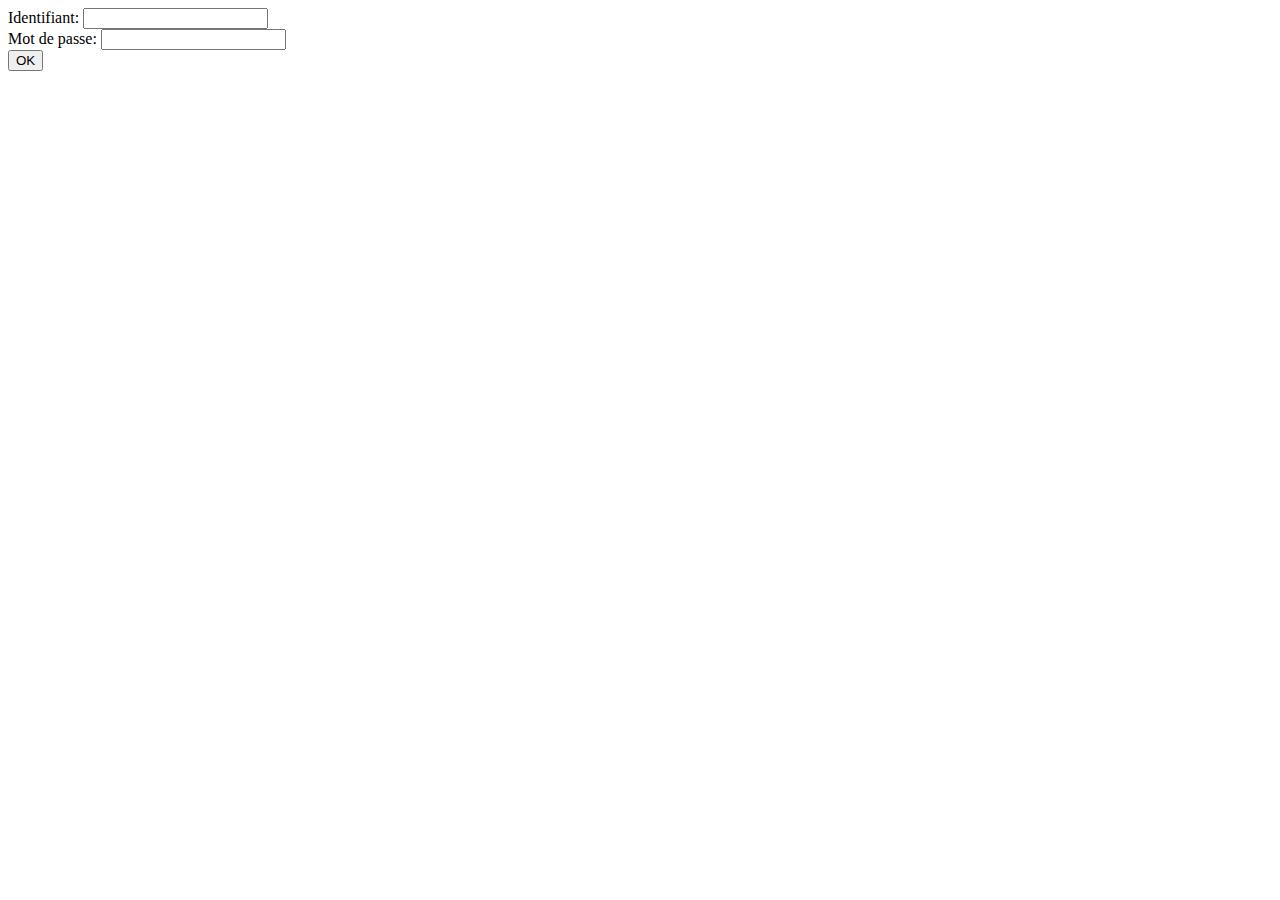
<file: j04/ex01/index.html>
<?php include("create.php") ?>

<!DOCTYPE html>
<html>
  <head>
    <meta charset="utf-8">
    <title>registration</title>
  </head>
  <body>
    <form method="post" action="create.php">
      <label>Identifiant: </label>
      <input type="text" name="login"><br />
      <label>Mot de passe: </label>
      <input type="text" name="passwd"><br />
      <input type="submit" name="submit" value="OK"><br />
    </form>
  </body>
</html>
</file>
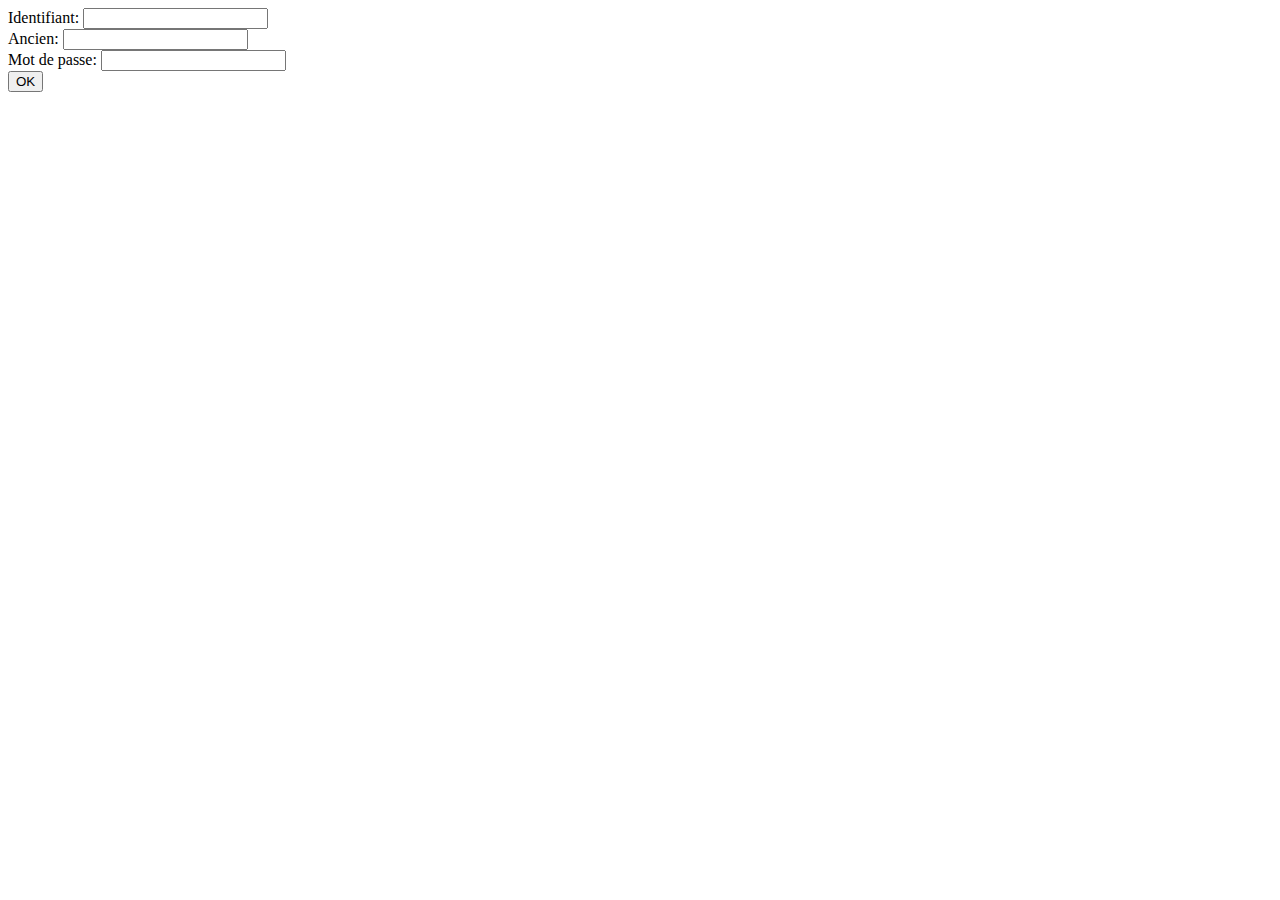
<file: j04/ex02/index.html>
<?php include(modif.php) ?>

<!DOCTYPE html>
<html>
  <head>
    <meta charset="utf-8">
    <title>modification</title>
  </head>
  <body>
    <form method="post" action="modif.php">
        <label>Identifiant: </label>
        <input type="text" name="login"><br />
        <label>Ancien: </label>
        <input type="text" name="oldpw"><br />
        <label>Mot de passe: </label>
        <input type="text" name="newpw"><br />
        <input type="submit" name="submit" value="OK"><br />
    </form>
  </body>
</html>
</file>
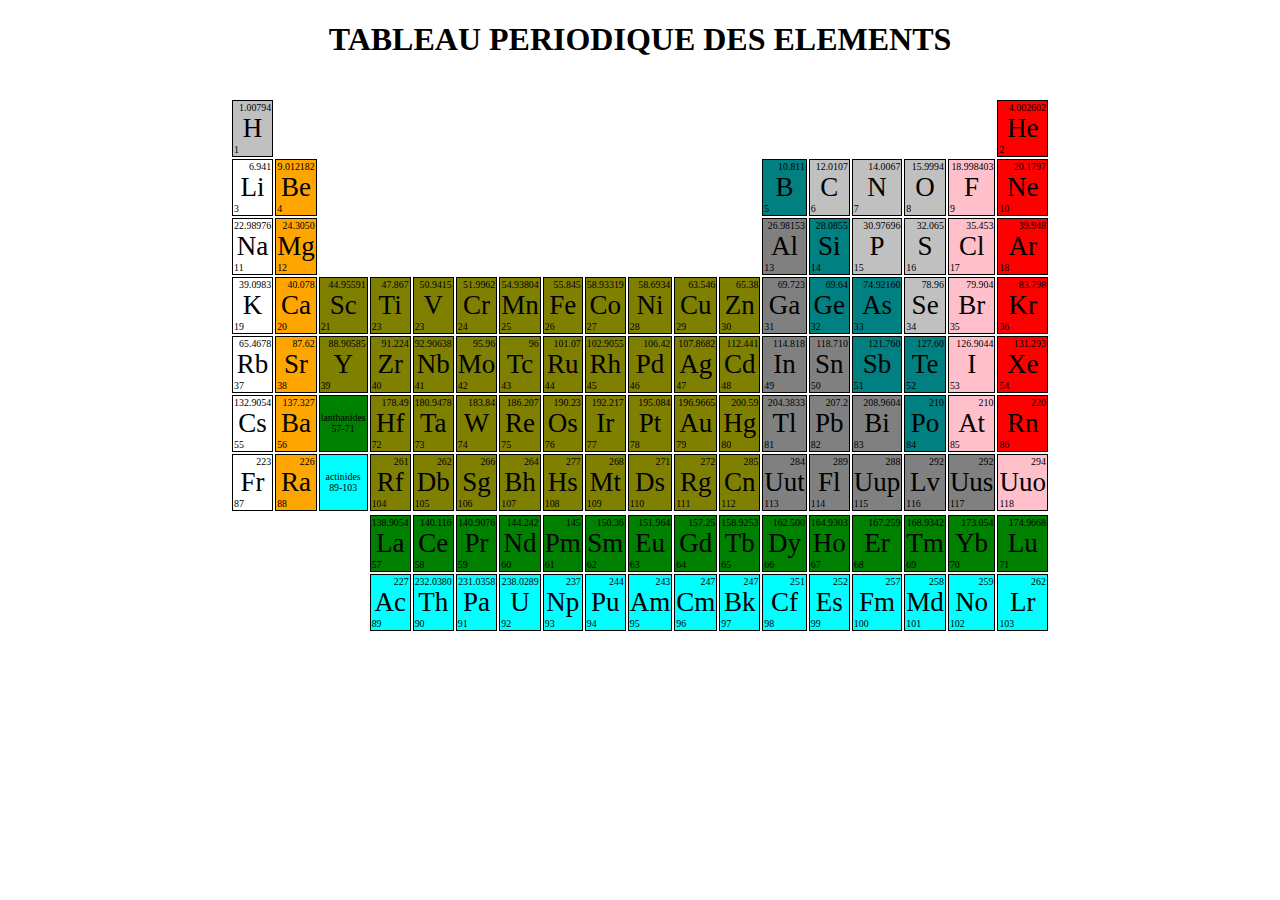
<file: j00/ex01/mendeleiev.html>
<!DOCTYPE html>

<html>

<head>
	<title>Mendeleiev</title>

	<style>
	body
	{
		background-image:url(http://media3.cadeau-maestro.com/3658-20250-thickbox_default/mug-tableau-periodique-des-elements.jpg);
		background-repeat: no-repeat;
		text-align: center;
	}
	h1
	{
		text-align: center;
	}
	.top 
	{
		height:10%;
	}
	.case
	{
		border:1px solid black;
		background-color: pink;
	}
	.case:hover
	{
		border:3px solid black;
		background-color: white;
	}
	.bot_case
	{
		text-align: right;
		font-size: 1.1vmin;
	}
	.body_case
	{
		text-align: center;
		font-size: 3vmin;
	}
	.top_case
	{
		text-align: left;
		font-size: 1.1vmin;
	}
	.void-case
	{
		
	}
	.laac
	{
		text-align: center;
		font-size: 1.1vmin;
	}
	table
	{
		border-collapse: none;
		margin: auto;
	}
	#img
	{
		width:150px;
		height:150px;

	}
	</style>
</head>

<body>

	<div class="top">
		<h1>TABLEAU PERIODIQUE DES ELEMENTS</h1>
	</div>
	<div class="body">
		<table>
			<tr>
				<td class="case" style="background-color: silver">
					<div class="bot_case">	1.00794</div>
					<div class="body_case">	H</div> 
					<div class="top_case">	1</div>
				</td>
				
				<td class="void-case"></td>
				<td class="void-case"></td>
				<td class="void-case"></td>
				<td class="void-case"></td>
				<td class="void-case"></td>
				<td class="void-case"></td>
				<td class="void-case"></td>
				<td class="void-case"></td>
				<td class="void-case"></td>
				<td class="void-case"></td>
				<td class="void-case"></td>
				<td class="void-case"></td>
				<td class="void-case"></td>
				<td class="void-case"></td>
				<td class="void-case"></td>
				<td class="void-case"></td>

				<td class="case" style="background-color: red">
					<div class="bot_case">	4.002602</div>
					<div class="body_case">	He</div> 
					<div class="top_case">	2</div>
				</td>



			</tr>
				<td class="case" style="background-color: white">
					<div class="bot_case">	6.941</div>
					<div class="body_case">	Li</div> 
					<div class="top_case">	3</div>
				</td>
				<td class="case" style="background-color: orange">
					<div class="bot_case">	9.012182</div>
					<div class="body_case">	Be</div> 
					<div class="top_case">	4</div>
				</td>

				<td class="void-case"></td>
				<td class="void-case"></td>
				<td class="void-case"></td>
				<td class="void-case"></td>
				<td class="void-case"></td>
				<td class="void-case"></td>
				<td class="void-case"></td>
				<td class="void-case"></td>
				<td class="void-case"></td>
				<td class="void-case"></td>

				<td class="case" style="background-color: teal">
					<div class="bot_case">	10.811</div>
					<div class="body_case">	B</div> 
					<div class="top_case">	5</div>
				</td>
				<td class="case" style="background-color: silver">
					<div class="bot_case">	12.0107</div>
					<div class="body_case">	C</div> 
					<div class="top_case">	6</div>
				</td>
				<td class="case" style="background-color: silver">
					<div class="bot_case"> 	14.0067</div>
					<div class="body_case">	N</div> 
					<div class="top_case">	7</div>
				</td>
				<td class="case" style="background-color: silver">
					<div class="bot_case">	15.9994</div>
					<div class="body_case">	O</div> 
					<div class="top_case">	8</div>
				</td>
				<td class="case">
					<div class="bot_case">	18.998403</div>
					<div class="body_case">	F</div> 
					<div class="top_case">	9</div>
				</td>
				<td class="case" style="background-color: red">
					<div class="bot_case">	20.1797</div>
					<div class="body_case">	Ne</div> 
					<div class="top_case">	10</div>
				</td>



			<tr>
				<td class="case" style="background-color: white">
					<div class="bot_case">	22.98976</div>
					<div class="body_case">	Na</div> 
					<div class="top_case">	11</div>
				</td>
				<td class="case" style="background-color: orange">
					<div class="bot_case">	24.3050</div>
					<div class="body_case">	Mg</div> 
					<div class="top_case">	12</div>
				</td>

				<td class="void-case"></td>
				<td class="void-case"></td>
				<td class="void-case"></td>
				<td class="void-case"></td>
				<td class="void-case"></td>
				<td class="void-case"></td>
				<td class="void-case"></td>
				<td class="void-case"></td>
				<td class="void-case"></td>
				<td class="void-case"></td>

				<td class="case" style="background-color: grey">
					<div class="bot_case">	26.98153</div>
					<div class="body_case">	Al</div> 
					<div class="top_case">	13</div>
				</td>
				<td class="case" style="background-color: teal">
					<div class="bot_case">	28.0855</div>
					<div class="body_case">	Si</div> 
					<div class="top_case">	14</div>
				</td>
				<td class="case" style="background-color: silver">
					<div class="bot_case">	30.97696</div>
					<div class="body_case">	P</div> 
					<div class="top_case">	15</div>
				</td>
				<td class="case" style="background-color: silver">
					<div class="bot_case">	32.065</div>
					<div class="body_case">	S</div> 
					<div class="top_case">	16</div>
				</td>
				<td class="case">
					<div class="bot_case">	35.453</div>
					<div class="body_case">	Cl</div> 
					<div class="top_case">	17</div>
				</td>
				<td class="case" style="background-color: red">
					<div class="bot_case">	39.948</div>
					<div class="body_case">	Ar</div> 
					<div class="top_case">	18</div>
				</td>



			</tr>
				<td class="case" style="background-color: white">
					<div class="bot_case">	39.0983</div>
					<div class="body_case">	K</div> 
					<div class="top_case">	19</div>
				</td>
				<td class="case" style="background-color: orange">
					<div class="bot_case">	40.078</div>
					<div class="body_case">	Ca</div> 
					<div class="top_case">	20</div>
				</td>
				<td class="case" style="background-color: olive">
					<div class="bot_case">	44.95591</div>
					<div class="body_case">	Sc</div> 
					<div class="top_case">	21</div>
				</td>
				<td class="case" style="background-color: olive">
					<div class="bot_case">	47.867</div>
					<div class="body_case">	Ti</div> 
					<div class="top_case">	23</div>
				</td>
				<td class="case" style="background-color: olive">
					<div class="bot_case">	50.9415</div>
					<div class="body_case">	V</div> 
					<div class="top_case">	23</div>
				</td>
				<td class="case" style="background-color: olive">
					<div class="bot_case">	51.9962</div>
					<div class="body_case">	Cr</div> 
					<div class="top_case">	24</div>
				</td>
				<td class="case" style="background-color: olive">
					<div class="bot_case">	54.93804</div>
					<div class="body_case">	Mn</div> 
					<div class="top_case">	25</div>
				</td>
				<td class="case" style="background-color: olive">
					<div class="bot_case">	55.845</div>
					<div class="body_case">	Fe</div> 
					<div class="top_case">	26</div>
				</td>
				<td class="case" style="background-color: olive">
					<div class="bot_case">	58.93319</div>
					<div class="body_case">	Co</div> 
					<div class="top_case">	27</div>
				</td>
				<td class="case" style="background-color: olive">
					<div class="bot_case">	58.6934</div>
					<div class="body_case">	Ni</div> 
					<div class="top_case">	28</div>
				</td>
				<td class="case" style="background-color: olive">
					<div class="bot_case">	63.546</div>
					<div class="body_case">	Cu</div> 
					<div class="top_case">	29</div>
				</td>
				<td class="case" style="background-color: olive">
					<div class="bot_case">	65.38</div>
					<div class="body_case">	Zn</div> 
					<div class="top_case">	30</div>
				</td>
				<td class="case" style="background-color: grey">
					<div class="bot_case">	69.723</div>
					<div class="body_case">	Ga</div> 
					<div class="top_case">	31</div>
				</td>
				<td class="case" style="background-color: teal">
					<div class="bot_case">	69.64</div>
					<div class="body_case">	Ge</div> 
					<div class="top_case">	32</div>
				</td>
				<td class="case" style="background-color: teal">
					<div class="bot_case">	74.92160</div>
					<div class="body_case">	As</div> 
					<div class="top_case">	33</div>
				</td>
				<td class="case" style="background-color: silver">
					<div class="bot_case">	78.96</div>
					<div class="body_case">	Se</div> 
					<div class="top_case">	34</div>
				</td>
				<td class="case">
					<div class="bot_case">	79.904</div>
					<div class="body_case">	Br</div> 
					<div class="top_case">	35</div>
				</td>
				<td class="case" style="background-color: red">
					<div class="bot_case">	83.798</div>
					<div class="body_case">	Kr</div> 
					<div class="top_case">	36</div>
				</td>



			<tr>
				<td class="case" style="background-color: white">
					<div class="bot_case">	65.4678</div>
					<div class="body_case">	Rb</div> 
					<div class="top_case">	37</div>
				</td>
				<td class="case" style="background-color: orange">
					<div class="bot_case">	87.62</div>
					<div class="body_case">	Sr</div> 
					<div class="top_case">	38</div>
				</td>
				<td class="case" style="background-color: olive">
					<div class="bot_case">	88.90585</div>
					<div class="body_case">	Y</div> 
					<div class="top_case">	39</div>
				</td>
				<td class="case" style="background-color: olive">
					<div class="bot_case">	91.224</div>
					<div class="body_case">	Zr</div> 
					<div class="top_case">	40</div>
				</td>
				<td class="case" style="background-color: olive">
					<div class="bot_case">	92.90638</div>
					<div class="body_case">	Nb</div> 
					<div class="top_case">	41</div>
				</td>
				<td class="case" style="background-color: olive">
					<div class="bot_case">	95.96</div>
					<div class="body_case">	Mo</div> 
					<div class="top_case">	42</div>
				</td>
				<td class="case" style="background-color: olive">
					<div class="bot_case">	96</div>
					<div class="body_case">	Tc</div> 
					<div class="top_case">	43</div>
				</td>
				<td class="case" style="background-color: olive">
					<div class="bot_case">	101.07</div>
					<div class="body_case">	Ru</div> 
					<div class="top_case">	44</div>
				</td>
				<td class="case" style="background-color: olive">
					<div class="bot_case">	102.9055</div>
					<div class="body_case">	Rh</div> 
					<div class="top_case">	45</div>
				</td>
				<td class="case" style="background-color: olive">
					<div class="bot_case">	106.42</div>
					<div class="body_case">	Pd</div> 
					<div class="top_case">	46</div>
				</td>
				<td class="case" style="background-color: olive">
					<div class="bot_case">	107.8682</div>
					<div class="body_case">	Ag</div> 
					<div class="top_case">	47</div>
				</td>
				<td class="case" style="background-color: olive">
					<div class="bot_case">	112.441</div>
					<div class="body_case">	Cd</div> 
					<div class="top_case">	48</div>
				</td>
				<td class="case" style="background-color: grey">
					<div class="bot_case">	114.818</div>
					<div class="body_case">	In</div> 
					<div class="top_case">	49</div>
				</td>
				<td class="case" style="background-color: grey">
					<div class="bot_case">	118.710</div>
					<div class="body_case">	Sn</div> 
					<div class="top_case">	50</div>
				</td>
				<td class="case" style="background-color: teal">
					<div class="bot_case">	121.760</div>
					<div class="body_case">	Sb</div> 
					<div class="top_case">	51</div>
				</td>
				<td class="case" style="background-color: teal">
					<div class="bot_case">	127.60</div>
					<div class="body_case">	Te</div> 
					<div class="top_case">	52</div>
				</td>
				<td class="case">
					<div class="bot_case">	126.9044</div>
					<div class="body_case">	I</div> 
					<div class="top_case">	53</div>
				</td>
				<td class="case" style="background-color: red">
					<div class="bot_case">	131.293</div>
					<div class="body_case">	Xe</div> 
					<div class="top_case">	54</div>
				</td>



			</tr>
				<td class="case" style="background-color: white">
					<div class="bot_case">	132.9054</div>
					<div class="body_case">	Cs</div> 
					<div class="top_case">	55</div>
				</td>
				<td class="case" style="background-color: orange">
					<div class="bot_case">	137.327</div>
					<div class="body_case">	Ba</div> 
					<div class="top_case">	56</div>
				</td>
				<td class="case" style="background-color: green">
					<div class="laac"> lanthanides</div>
					<div class="laac">	57-71</div>
				</td>
				<td class="case" style="background-color: olive">
					<div class="bot_case">	178.49</div>
					<div class="body_case">	Hf</div> 
					<div class="top_case">	72</div>
				</td>
				<td class="case" style="background-color: olive">
					<div class="bot_case">	180.9478</div>
					<div class="body_case">	Ta</div> 
					<div class="top_case">	73</div>
				</td>
				<td class="case" style="background-color: olive">
					<div class="bot_case">	183.84</div>
					<div class="body_case">	W</div> 
					<div class="top_case">	74</div>
				</td>
				<td class="case" style="background-color: olive">
					<div class="bot_case">	186.207</div>
					<div class="body_case">	Re</div> 
					<div class="top_case">	75</div>
				</td>
				<td class="case" style="background-color: olive">
					<div class="bot_case">	190.23</div>
					<div class="body_case">	Os</div> 
					<div class="top_case">	76</div>
				</td>
				<td class="case" style="background-color: olive">
					<div class="bot_case">	192.217</div>
					<div class="body_case">	Ir</div> 
					<div class="top_case">	77</div>
				</td>
				<td class="case" style="background-color: olive">
					<div class="bot_case">	195.084</div>
					<div class="body_case">	Pt</div> 
					<div class="top_case">	78</div>
				</td>
				<td class="case" style="background-color: olive">
					<div class="bot_case">	196.9665</div>
					<div class="body_case">	Au</div> 
					<div class="top_case">	79</div>
				</td>
				<td class="case" style="background-color: olive">
					<div class="bot_case">	200.59</div>
					<div class="body_case">	Hg</div> 
					<div class="top_case">	80</div>
				</td>
				<td class="case" style="background-color: grey">
					<div class="bot_case">	204.3833</div>
					<div class="body_case">	Tl</div> 
					<div class="top_case">	81</div>
				</td>
				<td class="case" style="background-color: grey">
					<div class="bot_case">	207.2</div>
					<div class="body_case">	Pb</div> 
					<div class="top_case">	82</div>
				</td>
				<td class="case" style="background-color: grey">
					<div class="bot_case">	208.9604</div>
					<div class="body_case">	Bi</div> 
					<div class="top_case">	83</div>
				</td>
				<td class="case" style="background-color: teal">
					<div class="bot_case">	210</div>
					<div class="body_case">	Po</div> 
					<div class="top_case">	84</div>
				</td>
				<td class="case">
					<div class="bot_case">	210</div>
					<div class="body_case">	At</div> 
					<div class="top_case">	85</div>
				</td>
				<td class="case" style="background-color: red">
					<div class="bot_case">	220</div>
					<div class="body_case">	Rn</div> 
					<div class="top_case">	86</div>
				</td>



			<tr>
			<td class="case" style="background-color: white">
					<div class="bot_case">	223</div>
					<div class="body_case">	Fr</div> 
					<div class="top_case">	87</div>
				</td>
				<td class="case" style="background-color: orange">
					<div class="bot_case">	226</div>
					<div class="body_case">	Ra</div> 
					<div class="top_case">	88</div>
				</td>
				<td class="case" style="background-color: aqua">
					<div class="laac"> actinides</div>
					<div class="laac">	89-103</div>
				</td>
				<td class="case" style="background-color: olive">
					<div class="bot_case">	261</div>
					<div class="body_case">	Rf</div> 
					<div class="top_case">	104</div>
				</td>
				<td class="case" style="background-color: olive">
					<div class="bot_case">	262</div>
					<div class="body_case">	Db</div> 
					<div class="top_case">	105</div>
				</td>
				<td class="case" style="background-color: olive">
					<div class="bot_case">	266</div>
					<div class="body_case">	Sg</div> 
					<div class="top_case">	106</div>
				</td>
				<td class="case" style="background-color: olive">
					<div class="bot_case">	264</div>
					<div class="body_case">	Bh</div> 
					<div class="top_case">	107</div>
				</td>
				<td class="case" style="background-color: olive">
					<div class="bot_case">	277</div>
					<div class="body_case">	Hs</div> 
					<div class="top_case">	108</div>
				</td>
				<td class="case" style="background-color: olive">
					<div class="bot_case">	268</div>
					<div class="body_case">	Mt</div> 
					<div class="top_case">	109</div>
				</td>
				<td class="case" style="background-color: olive">
					<div class="bot_case">	271</div>
					<div class="body_case">	Ds</div> 
					<div class="top_case">	110</div>
				</td>
				<td class="case" style="background-color: olive">
					<div class="bot_case">	272</div>
					<div class="body_case">	Rg</div> 
					<div class="top_case">	111</div>
				</td>
				<td class="case" style="background-color: olive">
					<div class="bot_case">	285</div>
					<div class="body_case">	Cn</div> 
					<div class="top_case">	112</div>
				</td>
				<td class="case" style="background-color: grey">
					<div class="bot_case">	284</div>
					<div class="body_case">	Uut</div> 
					<div class="top_case">	113</div>
				</td>
				<td class="case" style="background-color: grey">
					<div class="bot_case">	289</div>
					<div class="body_case">	Fl</div> 
					<div class="top_case">	114</div>
				</td>
				<td class="case" style="background-color: grey">
					<div class="bot_case">	288</div>
					<div class="body_case">	Uup</div> 
					<div class="top_case">	115</div>
				</td>
				<td class="case" style="background-color: grey">
					<div class="bot_case">	292</div>
					<div class="body_case">	Lv</div> 
					<div class="top_case">	116</div>
				</td>
				<td class="case" style="background-color: grey">
					<div class="bot_case">	292</div>
					<div class="body_case">	Uus</div> 
					<div class="top_case">	117</div>
				</td>
				<td class="case">
					<div class="bot_case">	294</div>
					<div class="body_case">	Uuo</div> 
					<div class="top_case">	118</div>
				</td>
			</tr>
			<tr>
				</br>
			</tr>



			<tr>
				<td class="void-case"></td>
				<td class="void-case"></td>
				<td class="void-case"></td>
				<td class="case" style="background-color: green">
					<div class="bot_case">	138.9054</div>
					<div class="body_case">	La</div> 
					<div class="top_case">	57</div>
				</td>
				<td class="case" style="background-color: green">
					<div class="bot_case">	140.116</div>
					<div class="body_case">	Ce</div> 
					<div class="top_case">	58</div>
				</td>
				<td class="case" style="background-color: green">
					<div class="bot_case">	140.9076</div>
					<div class="body_case">	Pr</div> 
					<div class="top_case">	59</div>
				</td>
				<td class="case" style="background-color: green">
					<div class="bot_case">	144.242</div>
					<div class="body_case">	Nd</div> 
					<div class="top_case">	60</div>
				</td>
				<td class="case" style="background-color: green">
					<div class="bot_case">	145</div>
					<div class="body_case">	Pm</div> 
					<div class="top_case">	61</div>
				</td>
				<td class="case" style="background-color: green">
					<div class="bot_case">	150.36</div>
					<div class="body_case">	Sm</div> 
					<div class="top_case">	62</div>
				</td>
				<td class="case" style="background-color: green">
					<div class="bot_case">	151.964</div>
					<div class="body_case">	Eu</div> 
					<div class="top_case">	63</div>
				</td>
				<td class="case" style="background-color: green">
					<div class="bot_case">	157.25</div>
					<div class="body_case">	Gd</div> 
					<div class="top_case">	64</div>
				</td>
				<td class="case" style="background-color: green">
					<div class="bot_case">	158.9253</div>
					<div class="body_case">	Tb</div> 
					<div class="top_case">	65</div>
				</td>
				<td class="case" style="background-color: green">
					<div class="bot_case">	162.500</div>
					<div class="body_case">	Dy</div> 
					<div class="top_case">	66</div>
				</td>
				<td class="case" style="background-color: green">
					<div class="bot_case">	164.9303</div>
					<div class="body_case">	Ho</div> 
					<div class="top_case">	67</div>
				</td>
				<td class="case" style="background-color: green">
					<div class="bot_case">	167.259</div>
					<div class="body_case">	Er</div> 
					<div class="top_case">	68</div>
				</td>
				<td class="case" style="background-color: green">
					<div class="bot_case">	168.9342</div>
					<div class="body_case">	Tm</div> 
					<div class="top_case">	69</div>
				</td>
				<td class="case" style="background-color: green">
					<div class="bot_case">	173.054</div>
					<div class="body_case">	Yb</div> 
					<div class="top_case">	70</div>
				</td>
				<td class="case" style="background-color: green">
					<div class="bot_case">	174.9668</div>
					<div class="body_case">	Lu</div> 
					<div class="top_case">	71</div>
				</td>
			</tr>
	
	
			<tr>
				<td class="void-case"></td>
				<td class="void-case"></td>
				<td class="void-case"></td>
				<td class="case" style="background-color: aqua">
					<div class="bot_case">	227</div>
					<div class="body_case">	Ac</div> 
					<div class="top_case">	89</div>
				</td>
				<td class="case" style="background-color: aqua">
					<div class="bot_case">	232.0380</div>
					<div class="body_case">	Th</div> 
					<div class="top_case">	90</div>
				</td>
				<td class="case" style="background-color: aqua">
					<div class="bot_case">	231.0358</div>
					<div class="body_case">	Pa</div> 
					<div class="top_case">	91</div>
				</td>
				<td class="case" style="background-color: aqua">
					<div class="bot_case">	238.0289</div>
					<div class="body_case">	U</div> 
					<div class="top_case">	92</div>
				</td>
				<td class="case" style="background-color: aqua">
					<div class="bot_case">	237</div>
					<div class="body_case">	Np</div> 
					<div class="top_case">	93</div>
				</td>
				<td class="case" style="background-color: aqua">
					<div class="bot_case">	244</div>
					<div class="body_case">	Pu</div> 
					<div class="top_case">	94</div>
				</td>
				<td class="case" style="background-color: aqua">
					<div class="bot_case">	243</div>
					<div class="body_case">	Am</div> 
					<div class="top_case">	95</div>
				</td>
				<td class="case" style="background-color: aqua">
					<div class="bot_case">	247</div>
					<div class="body_case">	Cm</div> 
					<div class="top_case">	96</div>
				</td>
				<td class="case" style="background-color: aqua">
					<div class="bot_case">	247</div>
					<div class="body_case">	Bk</div> 
					<div class="top_case">	97</div>
				</td>
				<td class="case" style="background-color: aqua">
					<div class="bot_case">	251</div>
					<div class="body_case">	Cf</div> 
					<div class="top_case">	98</div>
				</td>
				<td class="case" style="background-color: aqua">
					<div class="bot_case">	252</div>
					<div class="body_case">	Es</div> 
					<div class="top_case">	99</div>
				</td>
				<td class="case" style="background-color: aqua">
					<div class="bot_case">	257</div>
					<div class="body_case">	Fm</div> 
					<div class="top_case">	100</div>
				</td>
				<td class="case" style="background-color: aqua">
					<div class="bot_case">	258</div>
					<div class="body_case">	Md</div> 
					<div class="top_case">	101</div>
				</td>
				<td class="case" style="background-color: aqua">
					<div class="bot_case">	259</div>
					<div class="body_case">	No</div> 
					<div class="top_case">	102</div>
				</td>
				<td class="case" style="background-color: aqua">
					<div class="bot_case">	262</div>
					<div class="body_case">	Lr</div> 
					<div class="top_case">	103</div>
				</td>
			</tr>
		</table>
	</div>

</body>

</html>
</file>
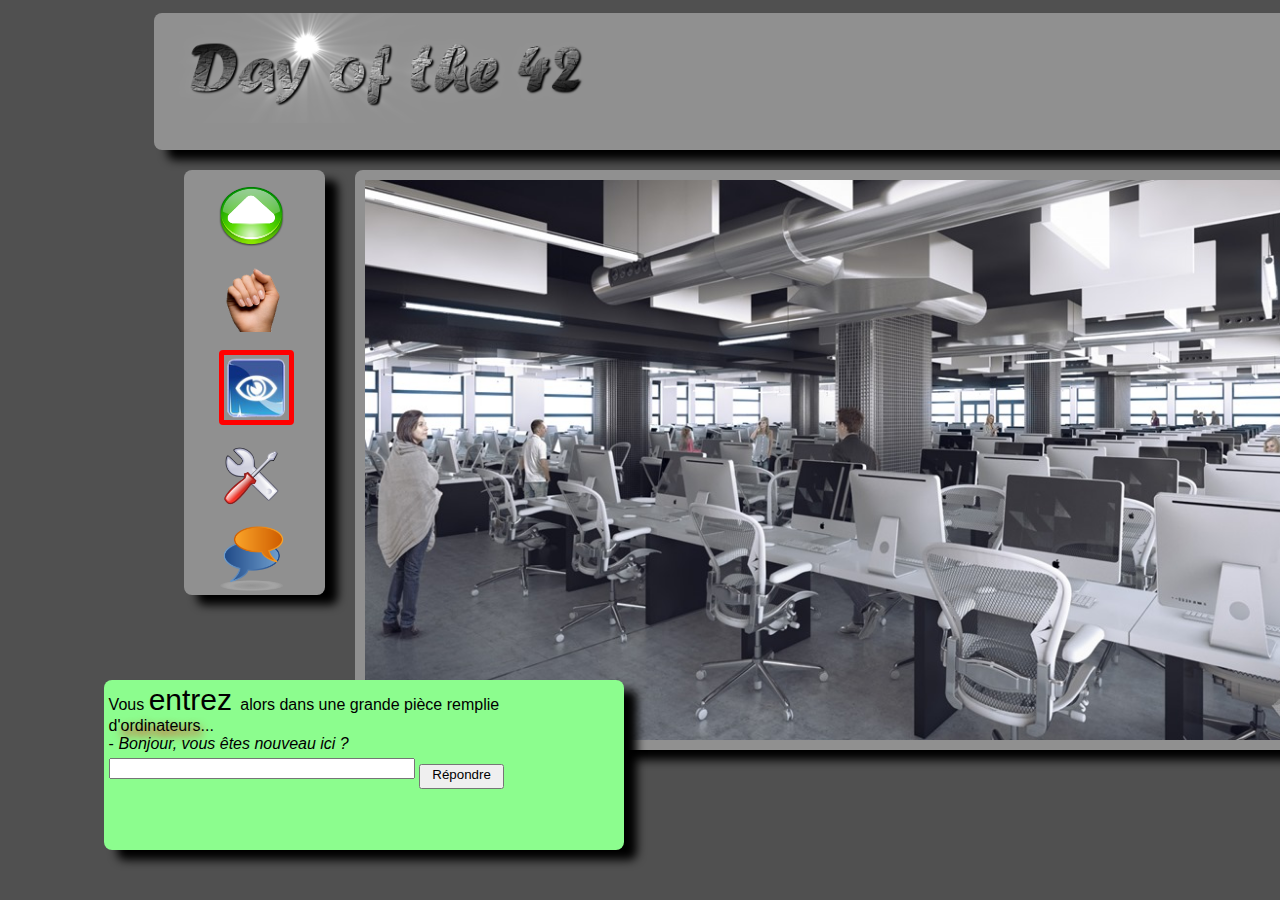
<file: j00/ex02/doft.html>
<!DOCTYPE html>
<html>
<head>
	<meta charset="utf-8" />
	<link rel="stylesheet" href="doft.css"/>
	<title>site du 42</title>

</head>
<body>
	<div class="top">
		<img id="day_of_the_42" src="resources/day_of_the_42.png" title="Titre" alt="Titre">
		<!-- <div class="rectangle"></div> -->
		<img id="loupe" src="resources/loupe.png" title="Zoomer" alt="Zoomer">
		<div class="top_right">
			<a href="http://www.disney.com"> <img id="reload" src="resources/reload.png" title="Recommencer au début" alt ="Recommencer au début"></a>
			<br />
			<a href="http://www.relaischateaux.com"> <img id="close" src="resources/close.gif" title="Déconnecter" alt="Déconnecter"></a>
		</div>
	</div>
	<div class="mid">
		<div class="mid1">
			<img id="arrow" src="resources/arrow.png" title="Avancer" alt="avancer">
			<br />
			<img id="main" src="resources/main.png" title="Prendre" alt="Prendre">
			<br />
			<img id="oeil" src="resources/oeil.png" title="Regarder" alt="Regarder">
			<br />
			<img id="outil" src="resources/outil.png" title="Utiliser" alt="Utiliser">
			<br />
			<img id="chat" src="resources/chat-icon.png" title="Parler" alt="Parler">
		</div>
		<div class="mid2">
			<img id="cluster" src="resources/cluster.jpg" title="Grande salle" alt="Grande salle">
		</div>
		<div class="mid3">
			<img id="book" src="resources/book.png" title="Etudier" alt="Etudier">
			<br />
			<img id="towel" src="resources/towel.png" title="Se laver" alt="Se laver">
			<br />
			<div id="brick" title="Construire" alt="Construire">
			</div>
		</div>
		<a href="http://www.ikea.com" title="ikea"> <div id="zone_chaise"> </div> </a>
		<a href="http://www.apple.com" title="apple"> <div id="zone_ordi"> </div> </a>
	</div>
	<div class="bot">
		<div class="text">
			Vous <span id="t1"> entrez </span> alors dans une grande pièce remplie<br />
			d'<span id="ombre">ordinateurs</span>...<br />
			- <i>Bonjour, vous êtes nouveau ici ?</i><br />
			<textarea id="TB_repondre" rows="1" cols="55"> </textarea> 
			<input id="button" type="submit" name="rep_button" value="Répondre"></input>
		</div>
	</div>
</body>
</html>
</file>
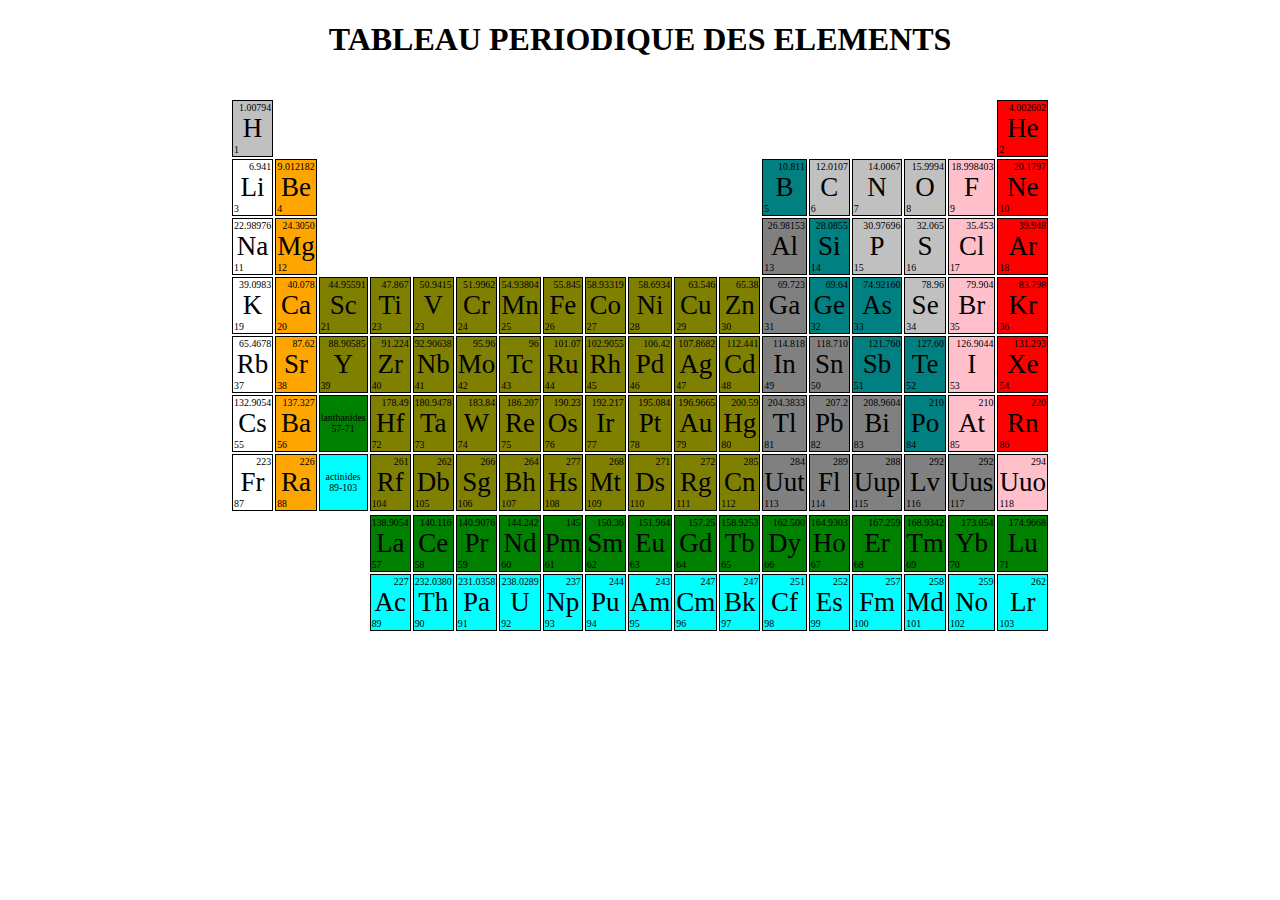
<file: j00/ex03/responsive.html>
<!DOCTYPE html>

<html>

<head>
	<meta charset="utf-8" />
	<link rel="stylesheet" href="responsive.css"/>
	<title>Mendeleiev</title>
</head>

<body>

	<div class="top">
		<h1>TABLEAU PERIODIQUE DES ELEMENTS</h1>
	</div>
	<div class="body">
		<table>
			<tr>
				<td class="case" style="background-color: silver">
					<div class="bot_case">	1.00794</div>
					<div class="body_case">	H</div> 
					<div class="top_case">	1</div>
				</td>
				
				<td class="void-case"></td>
				<td class="void-case"></td>
				<td class="void-case"></td>
				<td class="void-case"></td>
				<td class="void-case"></td>
				<td class="void-case"></td>
				<td class="void-case"></td>
				<td class="void-case"></td>
				<td class="void-case"></td>
				<td class="void-case"></td>
				<td class="void-case"></td>
				<td class="void-case"></td>
				<td class="void-case"></td>
				<td class="void-case"></td>
				<td class="void-case"></td>
				<td class="void-case"></td>

				<td class="case" style="background-color: red">
					<div class="bot_case">	4.002602</div>
					<div class="body_case">	He</div> 
					<div class="top_case">	2</div>
				</td>



			</tr>
				<td class="case" style="background-color: white">
					<div class="bot_case">	6.941</div>
					<div class="body_case">	Li</div> 
					<div class="top_case">	3</div>
				</td>
				<td class="case" style="background-color: orange">
					<div class="bot_case">	9.012182</div>
					<div class="body_case">	Be</div> 
					<div class="top_case">	4</div>
				</td>

				<td class="void-case"></td>
				<td class="void-case"></td>
				<td class="void-case"></td>
				<td class="void-case"></td>
				<td class="void-case"></td>
				<td class="void-case"></td>
				<td class="void-case"></td>
				<td class="void-case"></td>
				<td class="void-case"></td>
				<td class="void-case"></td>

				<td class="case" style="background-color: teal">
					<div class="bot_case">	10.811</div>
					<div class="body_case">	B</div> 
					<div class="top_case">	5</div>
				</td>
				<td class="case" style="background-color: silver">
					<div class="bot_case">	12.0107</div>
					<div class="body_case">	C</div> 
					<div class="top_case">	6</div>
				</td>
				<td class="case" style="background-color: silver">
					<div class="bot_case"> 	14.0067</div>
					<div class="body_case">	N</div> 
					<div class="top_case">	7</div>
				</td>
				<td class="case" style="background-color: silver">
					<div class="bot_case">	15.9994</div>
					<div class="body_case">	O</div> 
					<div class="top_case">	8</div>
				</td>
				<td class="case">
					<div class="bot_case">	18.998403</div>
					<div class="body_case">	F</div> 
					<div class="top_case">	9</div>
				</td>
				<td class="case" style="background-color: red">
					<div class="bot_case">	20.1797</div>
					<div class="body_case">	Ne</div> 
					<div class="top_case">	10</div>
				</td>



			<tr>
				<td class="case" style="background-color: white">
					<div class="bot_case">	22.98976</div>
					<div class="body_case">	Na</div> 
					<div class="top_case">	11</div>
				</td>
				<td class="case" style="background-color: orange">
					<div class="bot_case">	24.3050</div>
					<div class="body_case">	Mg</div> 
					<div class="top_case">	12</div>
				</td>

				<td class="void-case"></td>
				<td class="void-case"></td>
				<td class="void-case"></td>
				<td class="void-case"></td>
				<td class="void-case"></td>
				<td class="void-case"></td>
				<td class="void-case"></td>
				<td class="void-case"></td>
				<td class="void-case"></td>
				<td class="void-case"></td>

				<td class="case" style="background-color: grey">
					<div class="bot_case">	26.98153</div>
					<div class="body_case">	Al</div> 
					<div class="top_case">	13</div>
				</td>
				<td class="case" style="background-color: teal">
					<div class="bot_case">	28.0855</div>
					<div class="body_case">	Si</div> 
					<div class="top_case">	14</div>
				</td>
				<td class="case" style="background-color: silver">
					<div class="bot_case">	30.97696</div>
					<div class="body_case">	P</div> 
					<div class="top_case">	15</div>
				</td>
				<td class="case" style="background-color: silver">
					<div class="bot_case">	32.065</div>
					<div class="body_case">	S</div> 
					<div class="top_case">	16</div>
				</td>
				<td class="case">
					<div class="bot_case">	35.453</div>
					<div class="body_case">	Cl</div> 
					<div class="top_case">	17</div>
				</td>
				<td class="case" style="background-color: red">
					<div class="bot_case">	39.948</div>
					<div class="body_case">	Ar</div> 
					<div class="top_case">	18</div>
				</td>



			</tr>
				<td class="case" style="background-color: white">
					<div class="bot_case">	39.0983</div>
					<div class="body_case">	K</div> 
					<div class="top_case">	19</div>
				</td>
				<td class="case" style="background-color: orange">
					<div class="bot_case">	40.078</div>
					<div class="body_case">	Ca</div> 
					<div class="top_case">	20</div>
				</td>
				<td class="case" style="background-color: olive">
					<div class="bot_case">	44.95591</div>
					<div class="body_case">	Sc</div> 
					<div class="top_case">	21</div>
				</td>
				<td class="case" style="background-color: olive">
					<div class="bot_case">	47.867</div>
					<div class="body_case">	Ti</div> 
					<div class="top_case">	23</div>
				</td>
				<td class="case" style="background-color: olive">
					<div class="bot_case">	50.9415</div>
					<div class="body_case">	V</div> 
					<div class="top_case">	23</div>
				</td>
				<td class="case" style="background-color: olive">
					<div class="bot_case">	51.9962</div>
					<div class="body_case">	Cr</div> 
					<div class="top_case">	24</div>
				</td>
				<td class="case" style="background-color: olive">
					<div class="bot_case">	54.93804</div>
					<div class="body_case">	Mn</div> 
					<div class="top_case">	25</div>
				</td>
				<td class="case" style="background-color: olive">
					<div class="bot_case">	55.845</div>
					<div class="body_case">	Fe</div> 
					<div class="top_case">	26</div>
				</td>
				<td class="case" style="background-color: olive">
					<div class="bot_case">	58.93319</div>
					<div class="body_case">	Co</div> 
					<div class="top_case">	27</div>
				</td>
				<td class="case" style="background-color: olive">
					<div class="bot_case">	58.6934</div>
					<div class="body_case">	Ni</div> 
					<div class="top_case">	28</div>
				</td>
				<td class="case" style="background-color: olive">
					<div class="bot_case">	63.546</div>
					<div class="body_case">	Cu</div> 
					<div class="top_case">	29</div>
				</td>
				<td class="case" style="background-color: olive">
					<div class="bot_case">	65.38</div>
					<div class="body_case">	Zn</div> 
					<div class="top_case">	30</div>
				</td>
				<td class="case" style="background-color: grey">
					<div class="bot_case">	69.723</div>
					<div class="body_case">	Ga</div> 
					<div class="top_case">	31</div>
				</td>
				<td class="case" style="background-color: teal">
					<div class="bot_case">	69.64</div>
					<div class="body_case">	Ge</div> 
					<div class="top_case">	32</div>
				</td>
				<td class="case" style="background-color: teal">
					<div class="bot_case">	74.92160</div>
					<div class="body_case">	As</div> 
					<div class="top_case">	33</div>
				</td>
				<td class="case" style="background-color: silver">
					<div class="bot_case">	78.96</div>
					<div class="body_case">	Se</div> 
					<div class="top_case">	34</div>
				</td>
				<td class="case">
					<div class="bot_case">	79.904</div>
					<div class="body_case">	Br</div> 
					<div class="top_case">	35</div>
				</td>
				<td class="case" style="background-color: red">
					<div class="bot_case">	83.798</div>
					<div class="body_case">	Kr</div> 
					<div class="top_case">	36</div>
				</td>



			<tr>
				<td class="case" style="background-color: white">
					<div class="bot_case">	65.4678</div>
					<div class="body_case">	Rb</div> 
					<div class="top_case">	37</div>
				</td>
				<td class="case" style="background-color: orange">
					<div class="bot_case">	87.62</div>
					<div class="body_case">	Sr</div> 
					<div class="top_case">	38</div>
				</td>
				<td class="case" style="background-color: olive">
					<div class="bot_case">	88.90585</div>
					<div class="body_case">	Y</div> 
					<div class="top_case">	39</div>
				</td>
				<td class="case" style="background-color: olive">
					<div class="bot_case">	91.224</div>
					<div class="body_case">	Zr</div> 
					<div class="top_case">	40</div>
				</td>
				<td class="case" style="background-color: olive">
					<div class="bot_case">	92.90638</div>
					<div class="body_case">	Nb</div> 
					<div class="top_case">	41</div>
				</td>
				<td class="case" style="background-color: olive">
					<div class="bot_case">	95.96</div>
					<div class="body_case">	Mo</div> 
					<div class="top_case">	42</div>
				</td>
				<td class="case" style="background-color: olive">
					<div class="bot_case">	96</div>
					<div class="body_case">	Tc</div> 
					<div class="top_case">	43</div>
				</td>
				<td class="case" style="background-color: olive">
					<div class="bot_case">	101.07</div>
					<div class="body_case">	Ru</div> 
					<div class="top_case">	44</div>
				</td>
				<td class="case" style="background-color: olive">
					<div class="bot_case">	102.9055</div>
					<div class="body_case">	Rh</div> 
					<div class="top_case">	45</div>
				</td>
				<td class="case" style="background-color: olive">
					<div class="bot_case">	106.42</div>
					<div class="body_case">	Pd</div> 
					<div class="top_case">	46</div>
				</td>
				<td class="case" style="background-color: olive">
					<div class="bot_case">	107.8682</div>
					<div class="body_case">	Ag</div> 
					<div class="top_case">	47</div>
				</td>
				<td class="case" style="background-color: olive">
					<div class="bot_case">	112.441</div>
					<div class="body_case">	Cd</div> 
					<div class="top_case">	48</div>
				</td>
				<td class="case" style="background-color: grey">
					<div class="bot_case">	114.818</div>
					<div class="body_case">	In</div> 
					<div class="top_case">	49</div>
				</td>
				<td class="case" style="background-color: grey">
					<div class="bot_case">	118.710</div>
					<div class="body_case">	Sn</div> 
					<div class="top_case">	50</div>
				</td>
				<td class="case" style="background-color: teal">
					<div class="bot_case">	121.760</div>
					<div class="body_case">	Sb</div> 
					<div class="top_case">	51</div>
				</td>
				<td class="case" style="background-color: teal">
					<div class="bot_case">	127.60</div>
					<div class="body_case">	Te</div> 
					<div class="top_case">	52</div>
				</td>
				<td class="case">
					<div class="bot_case">	126.9044</div>
					<div class="body_case">	I</div> 
					<div class="top_case">	53</div>
				</td>
				<td class="case" style="background-color: red">
					<div class="bot_case">	131.293</div>
					<div class="body_case">	Xe</div> 
					<div class="top_case">	54</div>
				</td>



			</tr>
				<td class="case" style="background-color: white">
					<div class="bot_case">	132.9054</div>
					<div class="body_case">	Cs</div> 
					<div class="top_case">	55</div>
				</td>
				<td class="case" style="background-color: orange">
					<div class="bot_case">	137.327</div>
					<div class="body_case">	Ba</div> 
					<div class="top_case">	56</div>
				</td>
				<td class="case" style="background-color: green">
					<div class="laac"> lanthanides</div>
					<div class="laac">	57-71</div>
				</td>
				<td class="case" style="background-color: olive">
					<div class="bot_case">	178.49</div>
					<div class="body_case">	Hf</div> 
					<div class="top_case">	72</div>
				</td>
				<td class="case" style="background-color: olive">
					<div class="bot_case">	180.9478</div>
					<div class="body_case">	Ta</div> 
					<div class="top_case">	73</div>
				</td>
				<td class="case" style="background-color: olive">
					<div class="bot_case">	183.84</div>
					<div class="body_case">	W</div> 
					<div class="top_case">	74</div>
				</td>
				<td class="case" style="background-color: olive">
					<div class="bot_case">	186.207</div>
					<div class="body_case">	Re</div> 
					<div class="top_case">	75</div>
				</td>
				<td class="case" style="background-color: olive">
					<div class="bot_case">	190.23</div>
					<div class="body_case">	Os</div> 
					<div class="top_case">	76</div>
				</td>
				<td class="case" style="background-color: olive">
					<div class="bot_case">	192.217</div>
					<div class="body_case">	Ir</div> 
					<div class="top_case">	77</div>
				</td>
				<td class="case" style="background-color: olive">
					<div class="bot_case">	195.084</div>
					<div class="body_case">	Pt</div> 
					<div class="top_case">	78</div>
				</td>
				<td class="case" style="background-color: olive">
					<div class="bot_case">	196.9665</div>
					<div class="body_case">	Au</div> 
					<div class="top_case">	79</div>
				</td>
				<td class="case" style="background-color: olive">
					<div class="bot_case">	200.59</div>
					<div class="body_case">	Hg</div> 
					<div class="top_case">	80</div>
				</td>
				<td class="case" style="background-color: grey">
					<div class="bot_case">	204.3833</div>
					<div class="body_case">	Tl</div> 
					<div class="top_case">	81</div>
				</td>
				<td class="case" style="background-color: grey">
					<div class="bot_case">	207.2</div>
					<div class="body_case">	Pb</div> 
					<div class="top_case">	82</div>
				</td>
				<td class="case" style="background-color: grey">
					<div class="bot_case">	208.9604</div>
					<div class="body_case">	Bi</div> 
					<div class="top_case">	83</div>
				</td>
				<td class="case" style="background-color: teal">
					<div class="bot_case">	210</div>
					<div class="body_case">	Po</div> 
					<div class="top_case">	84</div>
				</td>
				<td class="case">
					<div class="bot_case">	210</div>
					<div class="body_case">	At</div> 
					<div class="top_case">	85</div>
				</td>
				<td class="case" style="background-color: red">
					<div class="bot_case">	220</div>
					<div class="body_case">	Rn</div> 
					<div class="top_case">	86</div>
				</td>



			<tr>
			<td class="case" style="background-color: white">
					<div class="bot_case">	223</div>
					<div class="body_case">	Fr</div> 
					<div class="top_case">	87</div>
				</td>
				<td class="case" style="background-color: orange">
					<div class="bot_case">	226</div>
					<div class="body_case">	Ra</div> 
					<div class="top_case">	88</div>
				</td>
				<td class="case" style="background-color: aqua">
					<div class="laac"> actinides</div>
					<div class="laac">	89-103</div>
				</td>
				<td class="case" style="background-color: olive">
					<div class="bot_case">	261</div>
					<div class="body_case">	Rf</div> 
					<div class="top_case">	104</div>
				</td>
				<td class="case" style="background-color: olive">
					<div class="bot_case">	262</div>
					<div class="body_case">	Db</div> 
					<div class="top_case">	105</div>
				</td>
				<td class="case" style="background-color: olive">
					<div class="bot_case">	266</div>
					<div class="body_case">	Sg</div> 
					<div class="top_case">	106</div>
				</td>
				<td class="case" style="background-color: olive">
					<div class="bot_case">	264</div>
					<div class="body_case">	Bh</div> 
					<div class="top_case">	107</div>
				</td>
				<td class="case" style="background-color: olive">
					<div class="bot_case">	277</div>
					<div class="body_case">	Hs</div> 
					<div class="top_case">	108</div>
				</td>
				<td class="case" style="background-color: olive">
					<div class="bot_case">	268</div>
					<div class="body_case">	Mt</div> 
					<div class="top_case">	109</div>
				</td>
				<td class="case" style="background-color: olive">
					<div class="bot_case">	271</div>
					<div class="body_case">	Ds</div> 
					<div class="top_case">	110</div>
				</td>
				<td class="case" style="background-color: olive">
					<div class="bot_case">	272</div>
					<div class="body_case">	Rg</div> 
					<div class="top_case">	111</div>
				</td>
				<td class="case" style="background-color: olive">
					<div class="bot_case">	285</div>
					<div class="body_case">	Cn</div> 
					<div class="top_case">	112</div>
				</td>
				<td class="case" style="background-color: grey">
					<div class="bot_case">	284</div>
					<div class="body_case">	Uut</div> 
					<div class="top_case">	113</div>
				</td>
				<td class="case" style="background-color: grey">
					<div class="bot_case">	289</div>
					<div class="body_case">	Fl</div> 
					<div class="top_case">	114</div>
				</td>
				<td class="case" style="background-color: grey">
					<div class="bot_case">	288</div>
					<div class="body_case">	Uup</div> 
					<div class="top_case">	115</div>
				</td>
				<td class="case" style="background-color: grey">
					<div class="bot_case">	292</div>
					<div class="body_case">	Lv</div> 
					<div class="top_case">	116</div>
				</td>
				<td class="case" style="background-color: grey">
					<div class="bot_case">	292</div>
					<div class="body_case">	Uus</div> 
					<div class="top_case">	117</div>
				</td>
				<td class="case">
					<div class="bot_case">	294</div>
					<div class="body_case">	Uuo</div> 
					<div class="top_case">	118</div>
				</td>
			</tr>
			<tr>
				</br>
			</tr>



			<tr>
				<td class="void-case"></td>
				<td class="void-case"></td>
				<td class="void-case"></td>
				<td class="case" style="background-color: green">
					<div class="bot_case">	138.9054</div>
					<div class="body_case">	La</div> 
					<div class="top_case">	57</div>
				</td>
				<td class="case" style="background-color: green">
					<div class="bot_case">	140.116</div>
					<div class="body_case">	Ce</div> 
					<div class="top_case">	58</div>
				</td>
				<td class="case" style="background-color: green">
					<div class="bot_case">	140.9076</div>
					<div class="body_case">	Pr</div> 
					<div class="top_case">	59</div>
				</td>
				<td class="case" style="background-color: green">
					<div class="bot_case">	144.242</div>
					<div class="body_case">	Nd</div> 
					<div class="top_case">	60</div>
				</td>
				<td class="case" style="background-color: green">
					<div class="bot_case">	145</div>
					<div class="body_case">	Pm</div> 
					<div class="top_case">	61</div>
				</td>
				<td class="case" style="background-color: green">
					<div class="bot_case">	150.36</div>
					<div class="body_case">	Sm</div> 
					<div class="top_case">	62</div>
				</td>
				<td class="case" style="background-color: green">
					<div class="bot_case">	151.964</div>
					<div class="body_case">	Eu</div> 
					<div class="top_case">	63</div>
				</td>
				<td class="case" style="background-color: green">
					<div class="bot_case">	157.25</div>
					<div class="body_case">	Gd</div> 
					<div class="top_case">	64</div>
				</td>
				<td class="case" style="background-color: green">
					<div class="bot_case">	158.9253</div>
					<div class="body_case">	Tb</div> 
					<div class="top_case">	65</div>
				</td>
				<td class="case" style="background-color: green">
					<div class="bot_case">	162.500</div>
					<div class="body_case">	Dy</div> 
					<div class="top_case">	66</div>
				</td>
				<td class="case" style="background-color: green">
					<div class="bot_case">	164.9303</div>
					<div class="body_case">	Ho</div> 
					<div class="top_case">	67</div>
				</td>
				<td class="case" style="background-color: green">
					<div class="bot_case">	167.259</div>
					<div class="body_case">	Er</div> 
					<div class="top_case">	68</div>
				</td>
				<td class="case" style="background-color: green">
					<div class="bot_case">	168.9342</div>
					<div class="body_case">	Tm</div> 
					<div class="top_case">	69</div>
				</td>
				<td class="case" style="background-color: green">
					<div class="bot_case">	173.054</div>
					<div class="body_case">	Yb</div> 
					<div class="top_case">	70</div>
				</td>
				<td class="case" style="background-color: green">
					<div class="bot_case">	174.9668</div>
					<div class="body_case">	Lu</div> 
					<div class="top_case">	71</div>
				</td>
			</tr>
	
	
			<tr>
				<td class="void-case"></td>
				<td class="void-case"></td>
				<td class="void-case"></td>
				<td class="case" style="background-color: aqua">
					<div class="bot_case">	227</div>
					<div class="body_case">	Ac</div> 
					<div class="top_case">	89</div>
				</td>
				<td class="case" style="background-color: aqua">
					<div class="bot_case">	232.0380</div>
					<div class="body_case">	Th</div> 
					<div class="top_case">	90</div>
				</td>
				<td class="case" style="background-color: aqua">
					<div class="bot_case">	231.0358</div>
					<div class="body_case">	Pa</div> 
					<div class="top_case">	91</div>
				</td>
				<td class="case" style="background-color: aqua">
					<div class="bot_case">	238.0289</div>
					<div class="body_case">	U</div> 
					<div class="top_case">	92</div>
				</td>
				<td class="case" style="background-color: aqua">
					<div class="bot_case">	237</div>
					<div class="body_case">	Np</div> 
					<div class="top_case">	93</div>
				</td>
				<td class="case" style="background-color: aqua">
					<div class="bot_case">	244</div>
					<div class="body_case">	Pu</div> 
					<div class="top_case">	94</div>
				</td>
				<td class="case" style="background-color: aqua">
					<div class="bot_case">	243</div>
					<div class="body_case">	Am</div> 
					<div class="top_case">	95</div>
				</td>
				<td class="case" style="background-color: aqua">
					<div class="bot_case">	247</div>
					<div class="body_case">	Cm</div> 
					<div class="top_case">	96</div>
				</td>
				<td class="case" style="background-color: aqua">
					<div class="bot_case">	247</div>
					<div class="body_case">	Bk</div> 
					<div class="top_case">	97</div>
				</td>
				<td class="case" style="background-color: aqua">
					<div class="bot_case">	251</div>
					<div class="body_case">	Cf</div> 
					<div class="top_case">	98</div>
				</td>
				<td class="case" style="background-color: aqua">
					<div class="bot_case">	252</div>
					<div class="body_case">	Es</div> 
					<div class="top_case">	99</div>
				</td>
				<td class="case" style="background-color: aqua">
					<div class="bot_case">	257</div>
					<div class="body_case">	Fm</div> 
					<div class="top_case">	100</div>
				</td>
				<td class="case" style="background-color: aqua">
					<div class="bot_case">	258</div>
					<div class="body_case">	Md</div> 
					<div class="top_case">	101</div>
				</td>
				<td class="case" style="background-color: aqua">
					<div class="bot_case">	259</div>
					<div class="body_case">	No</div> 
					<div class="top_case">	102</div>
				</td>
				<td class="case" style="background-color: aqua">
					<div class="bot_case">	262</div>
					<div class="body_case">	Lr</div> 
					<div class="top_case">	103</div>
				</td>
			</tr>
		</table>
	</div>

</body>

</html>
</file>
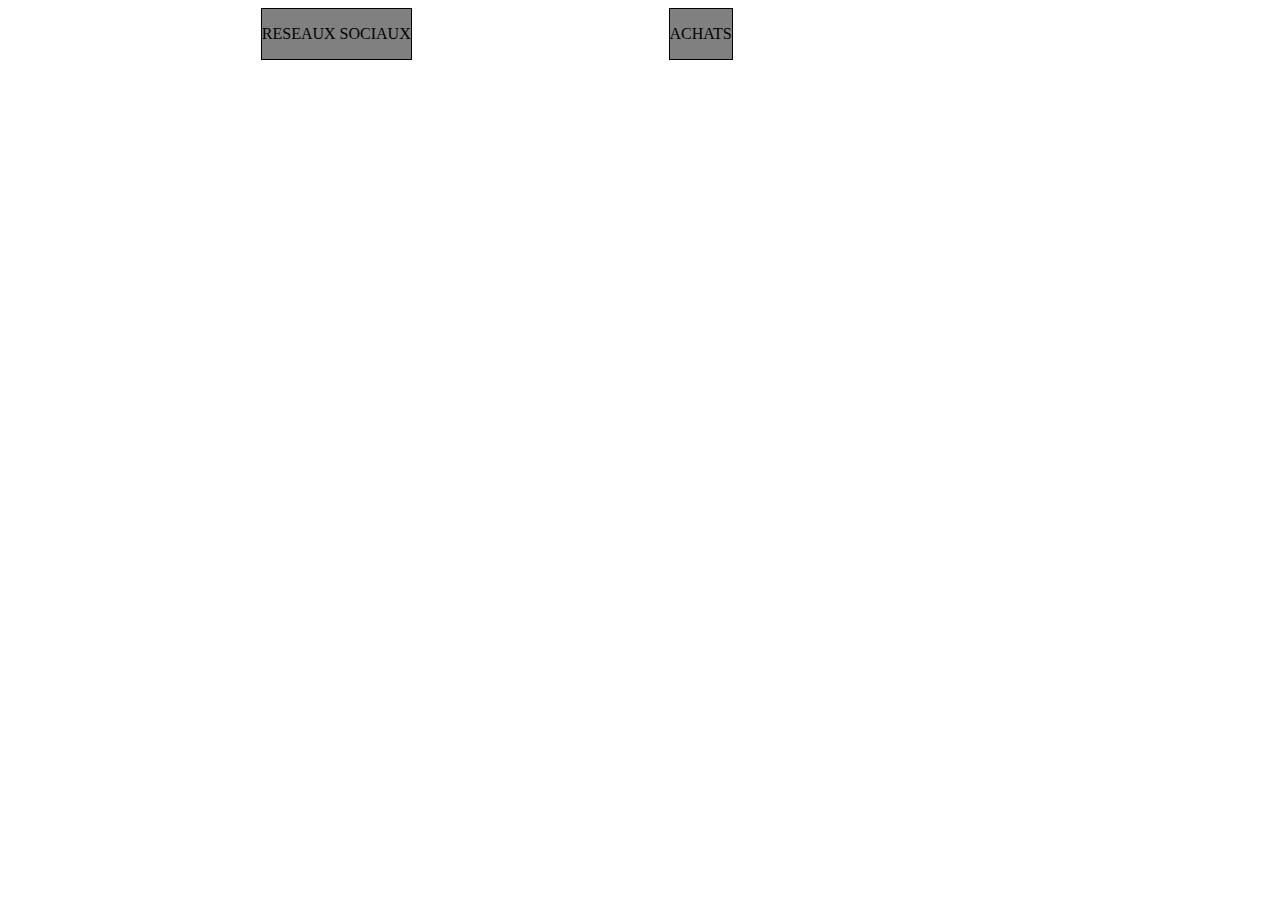
<file: j00/ex04/menu.html>
<!DOCTYPE html>
<html>
	<head>
		<meta charset="utf-8" />
		<link rel="stylesheet" href="menu.css"/>
		<title>menu déroulant</title>
	</head>
	<body>
		<div class="list" style="margin-left: 20%">
			<p>RESEAUX SOCIAUX</p>
			<div class="list_content"> 
				<p><a href="http://facebook.com">facebook</a></p>
				<p><a href="http://linkedin.com">linkedin</a></p>
				<p><a href="http://twitter.com">twitter</a></p>
			</div>
		</div>
		<div class="list" style="margin-left: 20%">
			<p>ACHATS</p>
			<div class="list_content"> 
				<p><a href="http://ebay.com">ebay</a></p>
				<p><a href="http://leboncoin.com">leboncoin</a></p>
				<p><a href="http://amazon.com">amazon</a></p>
				<p><a href="http://www.750g.com/recettes_sandwichs.htm">SNCF</a></p>
			</div>
		</div>
	</body>
</html>
</file>
<file: j00/ex02/doft.css>
body
{
	background-color: rgb(80, 80, 80);
	margin: 0;
	padding: 0;
	margin-top: 1%;
	margin-left: 12%;
	margin-right: 12%;
}

.top
{
	text-align: center;
	width: 1421px;
	height: 137px;
	border-radius: 8px;
	box-shadow: 13px 10px 10px #000;
	background-color: rgb(144, 144, 144); /*sa couleur*/
}

.top_right
{
	float: right;
}

#day_of_the_42
{
	width: auto;
	height: 110px;
	margin-left: 1%;
	margin-bottom: 3%;
	/*float : left;*/
/*	border-top-left-radius: 20px;
	border-bottom-left-radius: 20px;*/

}

#loupe
{
	width: auto;
	height: 137px;
	margin-left: 50%;
}

#reload
{
	width: 20px;
	height: 20px;
	margin-top: 40%
}

#close
{
	width: 20px;
	height: 20px;
	margin-top: 330%;
}

.mid
{
	width: 1421px;
	height: 700px;
}

.mid1
{
	float: left;
	width: 141px;
	height: 425px;
	border-radius: 8px;
	box-shadow: 13px 10px 10px #000;
	background-color: rgb(144, 144, 144);
	margin-top: 20px;
	margin-left: 30px;
}

#arrow
{
	width: 65px;
	height: 65px;
	margin-left: 25%;
	margin-top: 10%;
}

#main
{
	width: 65px;
	height: 65px;
	margin-left: 25%;
	margin-top: 10%;
}

#oeil
{
	border: 5px solid red;
	border-radius: 4px;
	width: 65px;
	height: 65px;
	margin-left: 25%;
	margin-top: 10%;
}

#outil
{
	width: 65px;
	height: 65px;
	margin-left: 25%;
	margin-top: 10%;
}

#chat
{
	width: 65px;
	height: 65px;
	margin-left: 25%;
	margin-top: 10%;
}

.mid2
{
	float: left;
	margin-top: 20px;
	margin-left: 30px;
	width: 1020px;
	height: 580px;
	border-radius: 8px;
	box-shadow: 13px 10px 10px #000;
	background-color: rgb(144, 144, 144);
}

#cluster
{
	width: 1000px;
	height: 560px;
	margin-left: 1%;
	margin-top: 1%;
}

.mid3
{
	float: left;
	width: 141px;
	height: 425px;
	border-radius: 8px;
	box-shadow: 13px 10px 10px #000;
	background-color: rgb(144, 144, 144);
	margin-top: 20px;
	margin-left: 30px;
}

#book
{
	width: 65px;
	height: 90px;
	margin-left: 25%;
	margin-top: 10%;
}

#towel
{
	width: 65px;
	height: 40px;
	margin-left: 25%;
	margin-top: 10%;
}

#brick
{
	width: 120px;
	height: 72px;
	background-image: url("resources/brick.jpg");
	margin-left: 7%;
	margin-top: 10%;
}

.bot
{
	position: absolute;
	width: 520px;
	height: 170px;
	border-radius: 8px;
	box-shadow: 13px 10px 10px #000;
	margin-left: -50px;
	margin-top: -170px;
	background-color: rgb(140, 253, 142);
}

.text
{
	font-family: Arial, Helvetica, sans-serif;
	padding-top: 3px;
	padding-left: 5px;
}

#button
{
	padding-bottom: 20px;
	margin-right: 0px;
	width: 85px;
	height: 10px;
	/*background-color: rgb(250, 250, 250);*/
}

#TB_repondre
{
	resize: none;
	width: 300px;
	margin-top: 5px;
}

#t1
{
	font-family: "Times New Roman" serif;
	font-size: 30px;
}

#ombre
{
	text-shadow: 1px 5px 10px red;
}

#zone_chaise
{
	position: absolute;
	width: 120px;
	height: 180px;
	margin-left: 540px;
	margin-top: 360px;
}

#zone_chaise:hover
{
	position: absolute;
	border: 2px solid grey;
}

#zone_ordi
{
	position: absolute;
	width: 180px;
	height: 135px;
	margin-left: 1000px;
	margin-top: 345px;
}

#zone_ordi:hover
{
	position: absolute;
	border: 2px solid grey;
}
</file>
<file: j00/ex03/responsive.css>
body
	{
		background-image:url(http://media3.cadeau-maestro.com/3658-20250-thickbox_default/mug-tableau-periodique-des-elements.jpg);
		background-repeat: no-repeat;
		text-align: center;
	}
	h1
	{
		text-align: center;
	}
	.top 
	{
		height:10%;
	}
	.case
	{
		border:1px solid black;
		background-color: pink;
	}
	.case:hover
	{
		border:3px solid black;
		background-color: white;
	}
	.bot_case
	{
		text-align: right;
		font-size: 1.1vmin;
	}
	.body_case
	{
		text-align: center;
		font-size: 3vmin;
	}
	.top_case
	{
		text-align: left;
		font-size: 1.1vmin;
	}
	.void-case
	{
		
	}
	.laac
	{
		text-align: center;
		font-size: 1.1vmin;
	}
	table
	{
		border-collapse: none;
		margin: auto;
	}
	#img
	{
		width:150px;
		height:150px;

	}
</file>
<file: j00/ex04/menu.css>
body
{
	background-image: url("http://previews.123rf.com/images/jahoo/jahoo0805/jahoo080500008/3024413-Foot-sous-marin-long-sandwich-au-jambon-fromage-suisse-laitue-tomates-et-concombres-Vue-d-en-haut-is-Banque-d'images.jpg");
	background-repeat: no-repeat;
}

.list
{
	position: relative;
	display: inline-block;
	background-color: grey;
	border: 1px solid black;
}

.list_content
{
	display: none;
    position: absolute;
    background-color: #f9f9f9;
    min-width: 160px;
    box-shadow: 0px 8px 16px 0px rgba(0,0,0,0.2);
    padding: 12px 16px;
}

.list:hover .list_content
{
	display: block;
}
</file>
